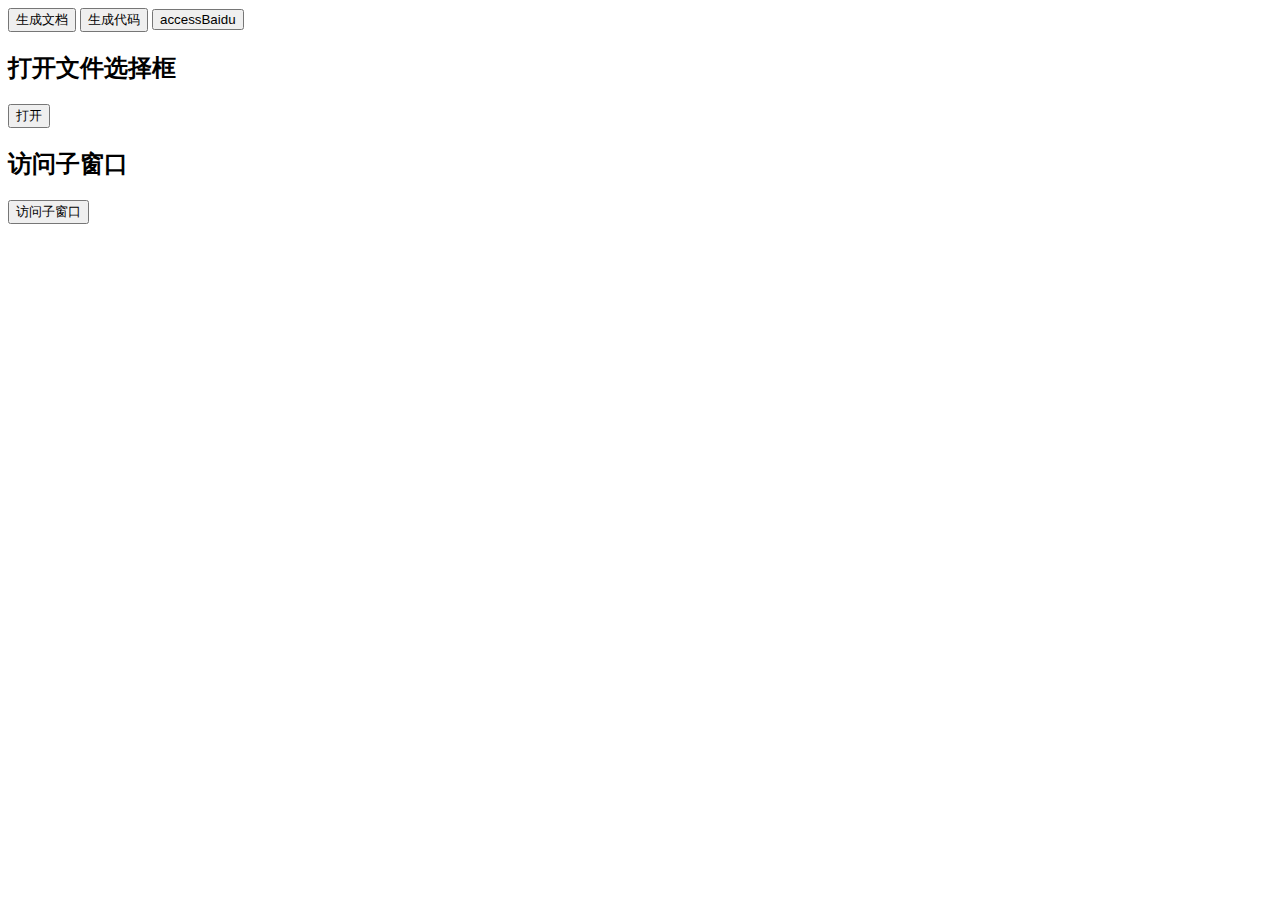
<file: index.html>
<!DOCTYPE html>
<html>
  <head>
    <meta charset="UTF-8">
    <!-- https://developer.mozilla.org/en-US/docs/Web/HTTP/CSP -->
<!--    <meta http-equiv="Content-Security-Policy" content="default-src 'self'; script-src 'self'">-->
<!--    <meta http-equiv="X-Content-Security-Policy" content="default-src 'self'; script-src 'self'">-->
    <title>Hello World!</title>
  </head>
  <body>

    <button id ="createDoc">生成文档</button>
    <button id ="createCode">生成代码</button>

    <button onclick="accessBaidu()">accessBaidu</button>

    <h2>打开文件选择框</h2>
    <button onclick="openDialog()">打开</button>
    <h2>访问子窗口</h2>
    <button onclick="openNewWindow()">访问子窗口</button>

    <!-- You can also require other files to run in this process -->
    <script src="./renderer.js"></script>
  </body>
</html>
</file>
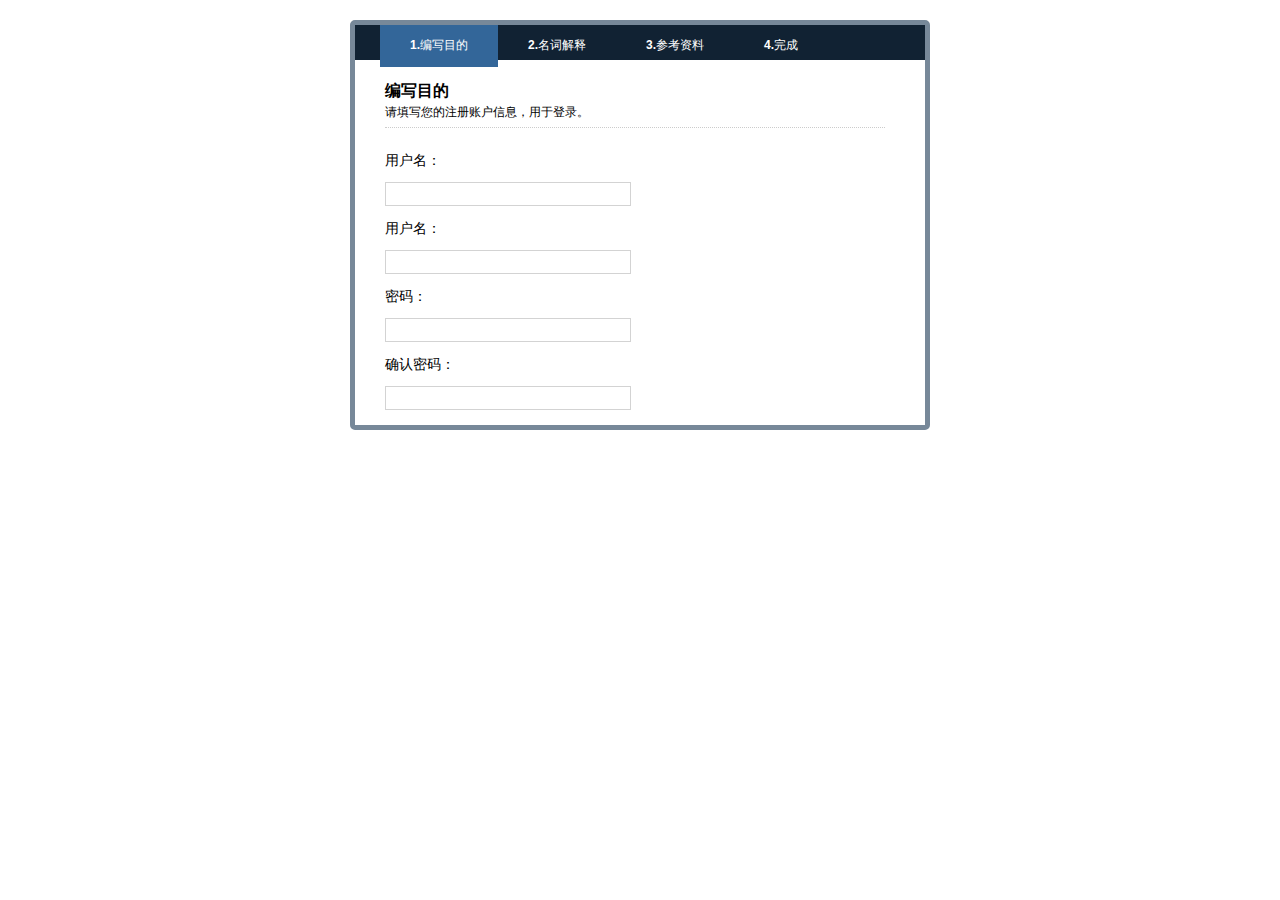
<file: doc_module/index.html>
﻿<!DOCTYPE html PUBLIC "-//W3C//DTD XHTML 1.0 Transitional//EN" "http://www.w3.org/TR/xhtml1/DTD/xhtml1-transitional.dtd">
<html xmlns="http://www.w3.org/1999/xhtml">
<head>
<meta http-equiv="Content-Type" content="text/html; charset=utf-8" />
<title>jQuery实现分步注册向导</title>



<style type="text/css">
*{margin:0;padding:0;list-style-type:none;}
a,img{border:0;}
body{font:12px/180% Arial, Helvetica, sans-serif, "新宋体";}


#wizard {border:5px solid #789;font-size:12px;height:400px;margin:20px auto;width:570px;overflow:hidden;position:relative;-moz-border-radius:5px;-webkit-border-radius:5px;}
#wizard .items{width:20000px; clear:both; position:absolute;}
#wizard .right{float:right;}
#wizard #status{height:35px;background:#123;padding-left:25px !important;}
#status li{float:left;color:#fff;padding:10px 30px;}
#status li.active{background-color:#369;font-weight:normal;}
.input{width:240px; height:18px; margin:10px auto; line-height:20px; border:1px solid #d3d3d3; padding:2px}
.page{padding:20px 30px;width:500px;float:left;}
.page h3{height:42px; font-size:16px; border-bottom:1px dotted #ccc; margin-bottom:20px; padding-bottom:5px}
.page h3 em{font-size:12px; font-weight:500; font-style:normal}
.page p{line-height:24px;}
.page p label{font-size:14px; display:block;}
.btn_nav{height:36px; line-height:36px; margin:20px auto;}
.prev,.next{width:100px; height:32px; line-height:32px; border:1px solid #d3d3d3; cursor:pointer}
</style>

<script type="text/javascript" src="js/jquery.min.js"></script>
<script type="text/javascript" src="js/scrollable.js"></script>

</head>
<body>


<form action="#" method="post">
<div id="wizard">
	<ul id="status">
		<li class="active"><strong>1.</strong>编写目的</li>
		<li><strong>2.</strong>名词解释</li>
		<li><strong>3.</strong>参考资料</li>
		<li><strong>4.</strong>完成</li>
	</ul>
	<div class="items">
		<div class="page">
		   <h3>编写目的<br/><em>请填写您的注册账户信息，用于登录。</em></h3>
			<p><label>用户名：</label><input type="text" class="input" id="user" name="username" /></p>
		   <p><label>用户名：</label><input type="text" class="input" id="user" name="username" /></p>
		   <p><label>密码：</label><input type="password" class="input" id="pass" name="password" /></p>
		   <p><label>确认密码：</label><input type="password" class="input" id="pass1" name="password1" /></p>
		   <div class="btn_nav">
			  <input type="button" class="next right" value="下一步&raquo;" />
		   </div>
		</div>
		<div class="page">
		   <h3>填写联系信息<br/><em>请告诉我们您的联系方式。</em></h3>
		   <p><label>E-mail：</label><input type="text" class="input" name="email" /></p>
		   <p><label>QQ：</label><input type="text" class="input" name="qq" /></p>
		   <p><label>手机号码：</label><input type="text" class="input" name="mobile" /></p>
		   <div class="btn_nav">
			  <input type="button" class="prev" style="float:left" value="&laquo;上一步" />
			  <input type="button" class="next right" value="下一步&raquo;" />
		   </div>
		</div>
		<div class="page">
		   <h3>完成注册<br/><em>点击确定完成注册。</em></h3>
		   <h4>Txcomcom欢迎您！</h4>
		   <p>请点击“确定”按钮完成注册。</p>
		   <br/>
		   <br/>
		   <br/>
		   <div class="btn_nav">
			  <input type="button" class="prev" style="float:left" value="&laquo;上一步" />
			  <input type="button" class="next right" id="sub" value="确定" />
		   </div>
		</div>
	</div>
</div>
</form>

<script type="text/javascript">
$(function(){

	$("#wizard").scrollable({
		onSeek: function(event,i){
			$("#status li").removeClass("active").eq(i).addClass("active");
		},
		onBeforeSeek:function(event,i){
			if(i==1){
				var user = $("#user").val();
				if(user==""){
					alert("请输入用户名！");
					return false;
				}
				var pass = $("#pass").val();
				var pass1 = $("#pass1").val();
				if(pass==""){
					alert("请输入密码！");
					return false;
				}
				if(pass1 != pass){
					alert("两次密码不一致！");
					return false;
				}
			}
		}
	});
	
	$("#sub").click(function(){
		var data = $("form").serialize();
		var data2 = $("form").JSON;
		console.log(JSON.stringify($("form").parseForm()));
	});
	
});
</script>

<script type="text/javascript">
	$.fn.parseForm=function(){
		var serializeObj={};
		var array=this.serializeArray();
		var str=this.serialize();
		$(array).each(function(){
			if(serializeObj[this.name]){
				if($.isArray(serializeObj[this.name])){
					serializeObj[this.name].push(this.value);
				}else{
					serializeObj[this.name]=[serializeObj[this.name],this.value];
				}
			}else{
				serializeObj[this.name]=this.value;
			}
		});
		return serializeObj;
	};
</script>

</body>
</html>
</file>
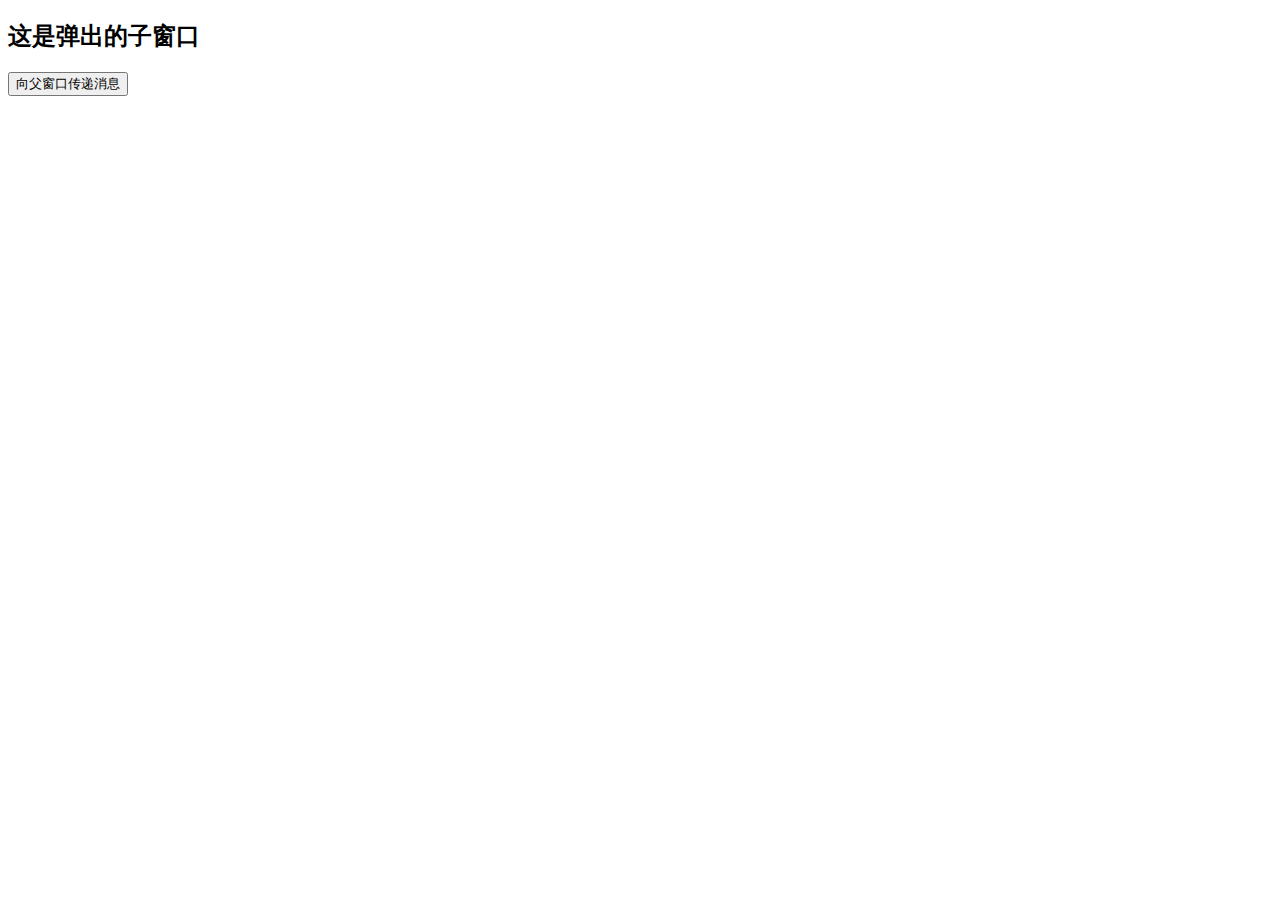
<file: popup_page.html>
<!DOCTYPE html>
<html lang="en">
<head>
    <meta charset="UTF-8">
    <title>子窗口</title>
</head>
<body>
    <h2>这是弹出的子窗口</h2>
    <button onclick="sendMessageToParent()">向父窗口传递消息</button>
</body>
<script src="./popup_page.js"></script>
</html>
</file>
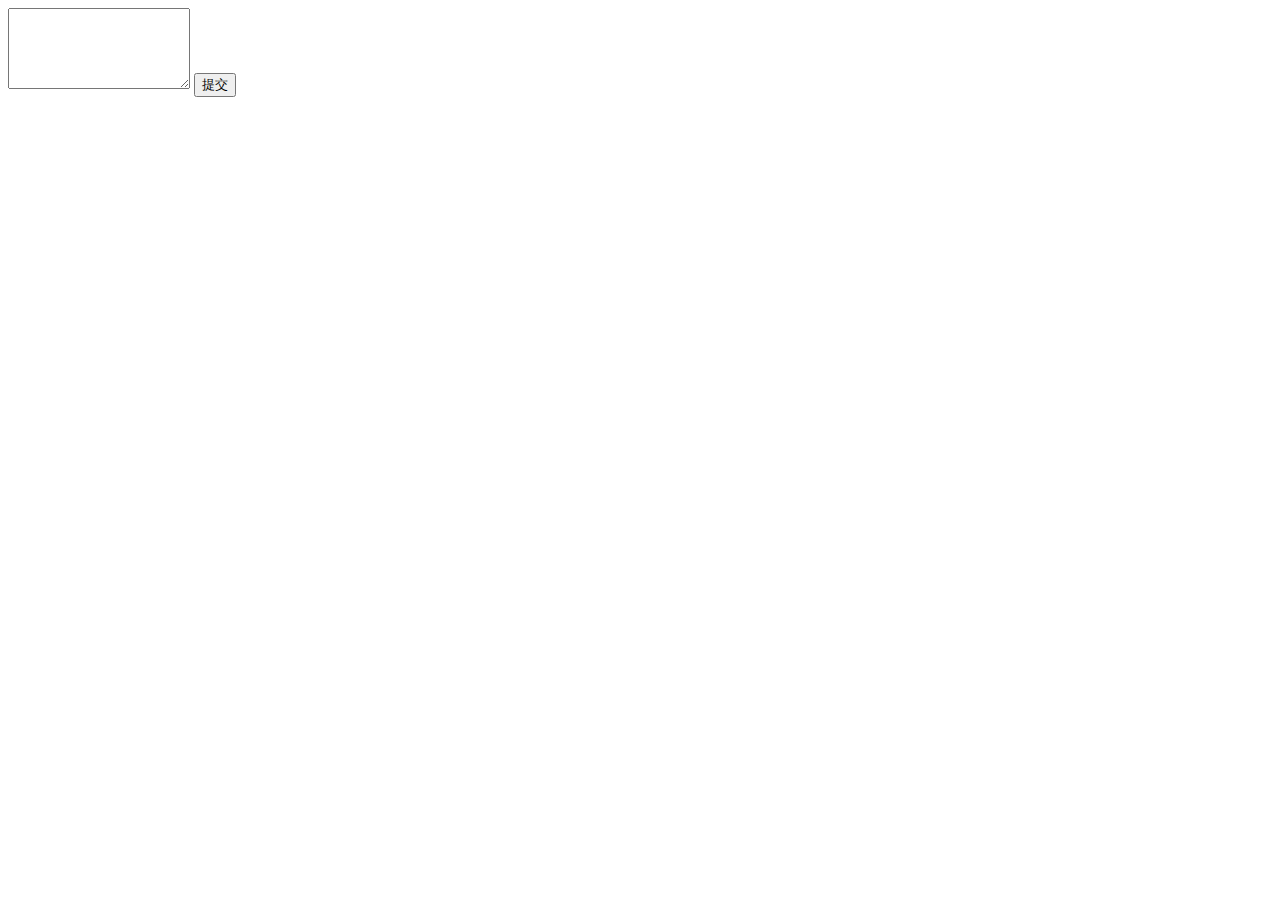
<file: doc_module/background.html>
<!DOCTYPE html>
<html lang="en">
<head>
    <meta charset="UTF-8">
    <title>需求背景</title>
</head>
<body>
    <textArea rows="5" id="background_content"></textArea>
    <button id="submit">提交</button>
</body>
</html>
</file>
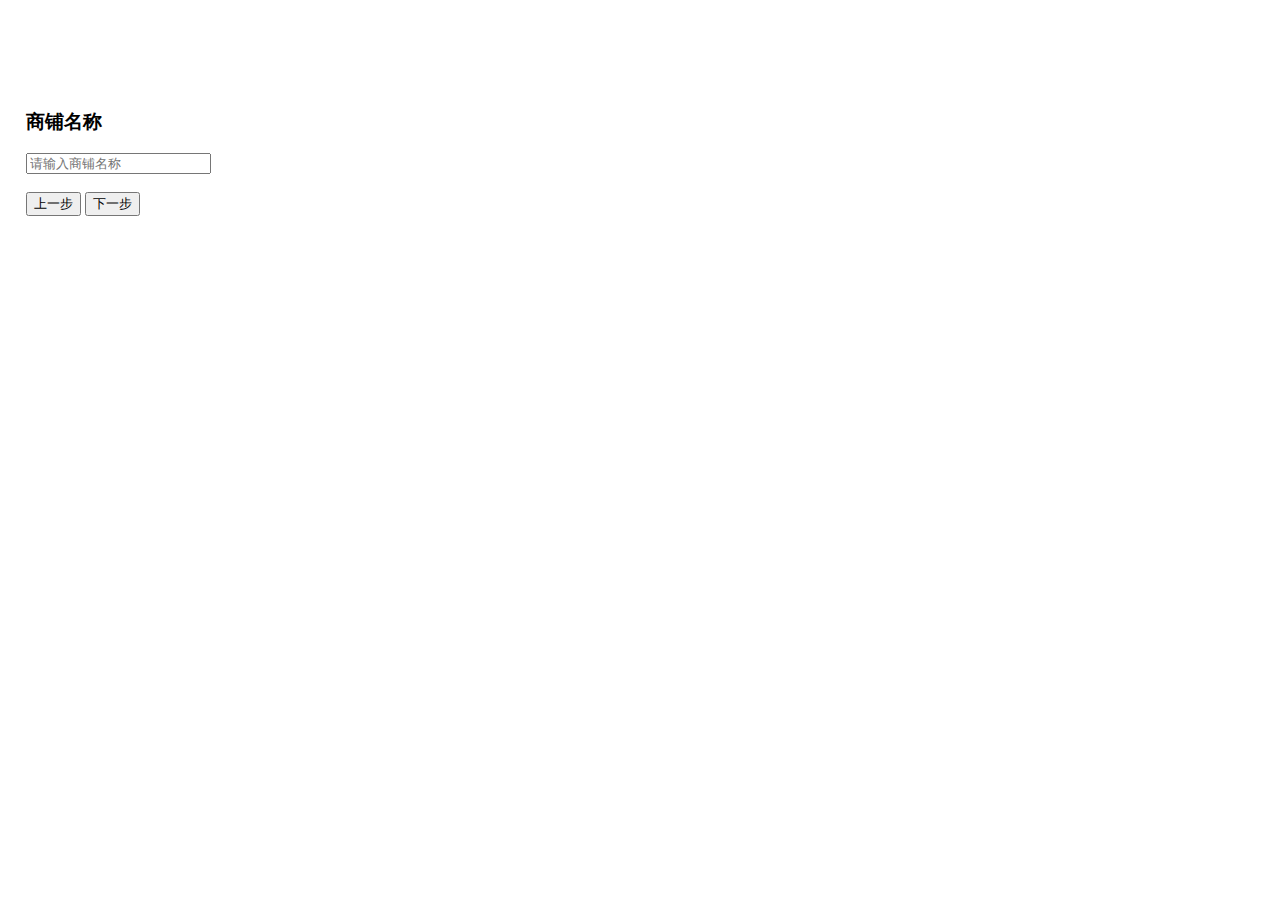
<file: doc_module/demo.html>
<!DOCTYPE html>
<html>
<head>
    <meta charset="utf-8">
    <title>Bootstrap 实例 - 带语境色彩的面板</title>
    <link rel="stylesheet" href="https://cdn.staticfile.org/twitter-bootstrap/3.3.7/css/bootstrap.min.css">
    <script src="https://cdn.staticfile.org/jquery/2.1.1/jquery.min.js"></script>
    <script src="https://cdn.staticfile.org/twitter-bootstrap/3.3.7/js/bootstrap.min.js"></script>
</head>
<style>
    #step1{
        display:block;
    }
    #step2,#step3{
        display: none;
    }
    #step1,#step2,#step3{
        position: absolute;
        width: 100%;
        height: 40%;
        left: 2%;
        top:10%;
    }
</style>
<body>

<!-- 下一步，下一步 -->
<div id="step1" >
    <div class="panel panel-success">
        <div class="panel-heading">
            <h3 class="panel-title">商铺名称</h3>
        </div>
        <div class="panel-body">
            <input type="text" placeholder="请输入商铺名称"/><br><br>
            <button type="button" class="btn btn-primary">上一步</button>
            <button type="button" class="btn btn-success" onclick="getnext('step2')" >下一步</button>
        </div>
    </div>
</div>
<div id="step2">
    <div class="panel panel-info">
        <div class="panel-heading">
            <h3 class="panel-title">手机号码</h3>
        </div>
        <div class="panel-body">
            <input type="text" placeholder="手机号码"/><br><br>
            <button type="button" class="btn btn-primary" onclick="getnext('step1')">上一步</button>
            <button type="button" class="btn btn-success" onclick="getnext('step3')">下一步</button>
        </div>
    </div>
</div>
<div id="step3">
    <div class="panel panel-info">
        <div class="panel-heading">
            <h3 class="panel-title">实体店地址</h3>
        </div>
        <div class="panel-body">
            <input type="text" placeholder="地址"/><br><br>
            <button type="button" class="btn btn-primary" onclick="getnext('step2')">上一步</button>
        </div>
    </div>
</div>
<!-- 下一步，下一步 -->
</body>
<script>
    function getnext(i){
        alert(i);
        var sz=new Array("step1","step2","step3");
        for(var j=0;j<sz.length;j++){
            if(i==sz[j]){
                document.getElementById(i).style.display="block";
            }else{
                document.getElementById(sz[j]).style.display="none";
            }
        }
    }
</script>
</html>
</file>
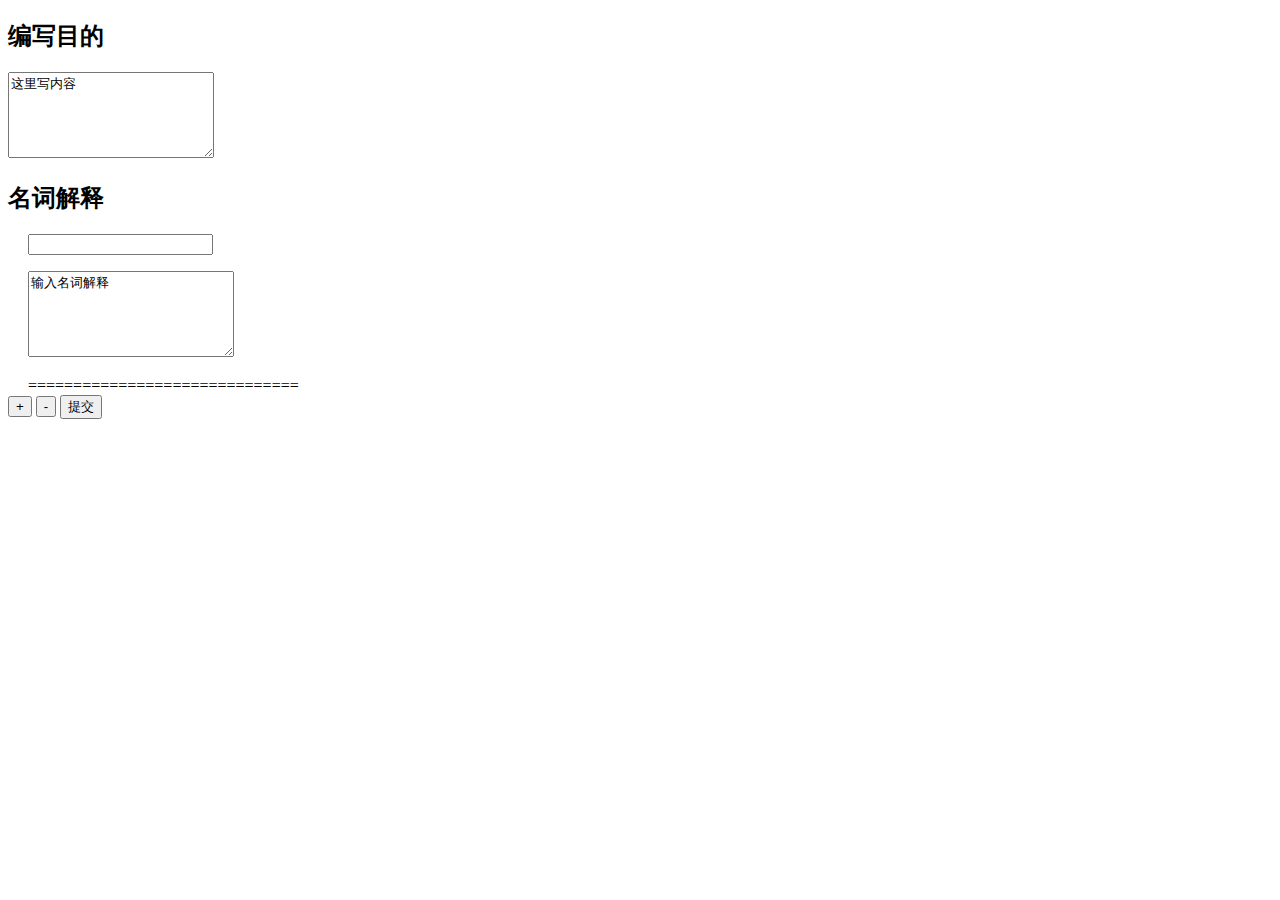
<file: doc_module/foreword.html>
<!DOCTYPE html>
<html lang="en">
<head>
    <meta charset="UTF-8">
    <title>前言</title>
    <script type="text/javascript" src="js/jquery.min.js"></script>
    <script type="text/javascript" src="js/foreword.js"></script>
    <link rel="stylesheet" type="text/css" href="css/foreword.css">
</head>
<body>
<!--    <textArea rows="5" id="foreword_content"></textArea>-->
<!--    <button id="submit">提交</button>-->
<form>
    <div class="main_page">
        <h2>编写目的</h2>
        <textarea name="a" style="width:200px;height:80px;">这里写内容</textarea>
        <h2>名词解释</h2>

        <div class="sub_page">
            <p><input name="noun"/></p>
            <p><textarea name="explain">输入名词解释</textarea></p>
            ==============================
        </div>
    </div>

</form>
<button id="insert_noun">+</button>
<button id="delete_noun">-</button>

<button id="submit">提交</button>
</body>
</html>
</file>
<file: doc_module/css/foreword.css>
.sub_page [name = 'explain'] {
    width: 200px;
    height: 80px;
}

div div {
    margin-left: 20px;
}

p {

}
</file>
